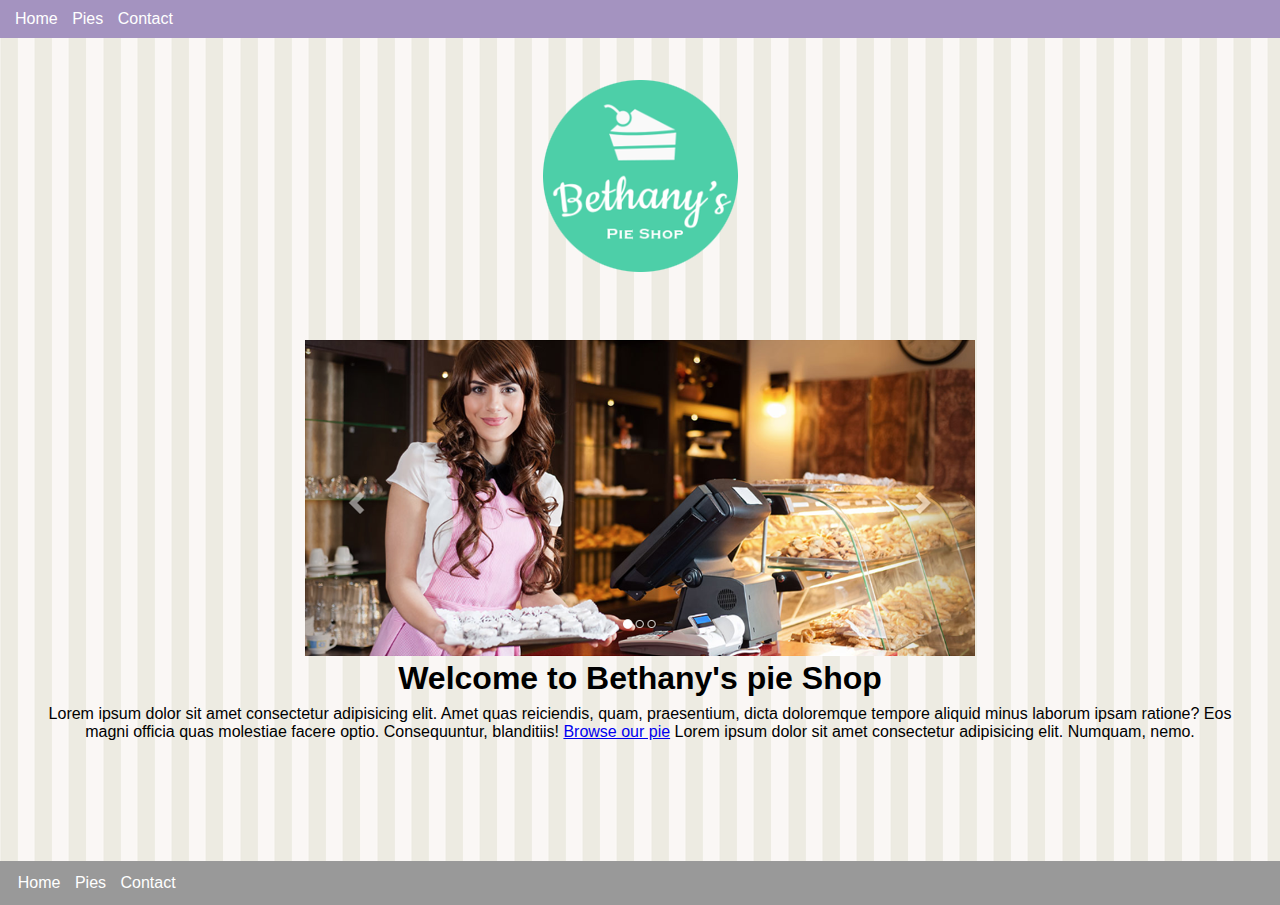
<file: html-css-javascript-getting-started-master/index.html>
<!DOCTYPE html>
<html lang="en">
<head>
  <meta charset="UTF-8">
  <meta http-equiv="X-UA-Compatible" content="IE=edge">
  <meta name="viewport" content="width=, initial-scale=1.0">
  <link rel="stylesheet" href="site.css" type="text/css"/>
  <title>Document</title>
</head>
<body>
  <header>
    <nav>
      <ul>
        <li><a href="/">Home</a></li>
        <li><a href="pies.html">Pies</a></li>
        <li><a href="contact.html">Contact</a></li>
      </ul>
    </nav>
  </header>
  <main>
    <aside> <img src="images/logo.png" alt="Bethany's pie shop"></aside>
    <article>
      <img src="images/banner.png" class="banner" alt="Bethany's pie shop">
      <h1>Welcome to Bethany's pie Shop</h1>
      <p class="sub-title">
        Lorem ipsum dolor sit amet consectetur adipisicing elit.
        Amet quas reiciendis, quam, praesentium, dicta doloremque tempore
        aliquid minus laborum ipsam ratione? Eos magni officia
        quas molestiae facere optio. Consequuntur, blanditiis!
        <a href="pies.html">Browse our pie</a>
        Lorem ipsum dolor sit amet consectetur adipisicing elit.
        Numquam, nemo.
      </p>
    </article>
  </main>
  <footer>
    <nav>
      <ul>
        <li><a href="/">Home</a></li>
        <li><a href="pies.html">Pies</a></li>
        <li><a href="contact.html">Contact</a></li>
      </ul>
    </nav>
  </footer>
</body>
</html>
</file>
<file: html-css-javascript-getting-started-master/site.css>
*{
  margin: 0;
}
html,body{
  height: 100%;
}
body{
  font-family: Arial, Helvetica, sans-serif;
  background: #999;
}
p{
  margin: 0.5em 0 0.5em 0;
}
header{
  display: block;
  position: fixed;
  top: 0;
  left: 0;
  width: 100%;
  padding: 10px;
  background: #a493c0 ;
}
nav a:visited,
nav a:link{
  text-decoration: none;
  color: #fff;
}

nav>ul{
  display: inline;
  padding: 0;
}

nav>ul>li{
  display: inline-block;
  list-style: none;
  margin: 0 5px 0 5px;
}
main{
  display: block;
  background-image: url("images/background.png");
  padding-top: 3em;
  padding-bottom:3em ;
  min-height: 85%;
}

footer{
  padding: 1%;
}
aside,article{
  padding: 2em;
}
aside,article{
  text-align: center;
}
</file>
